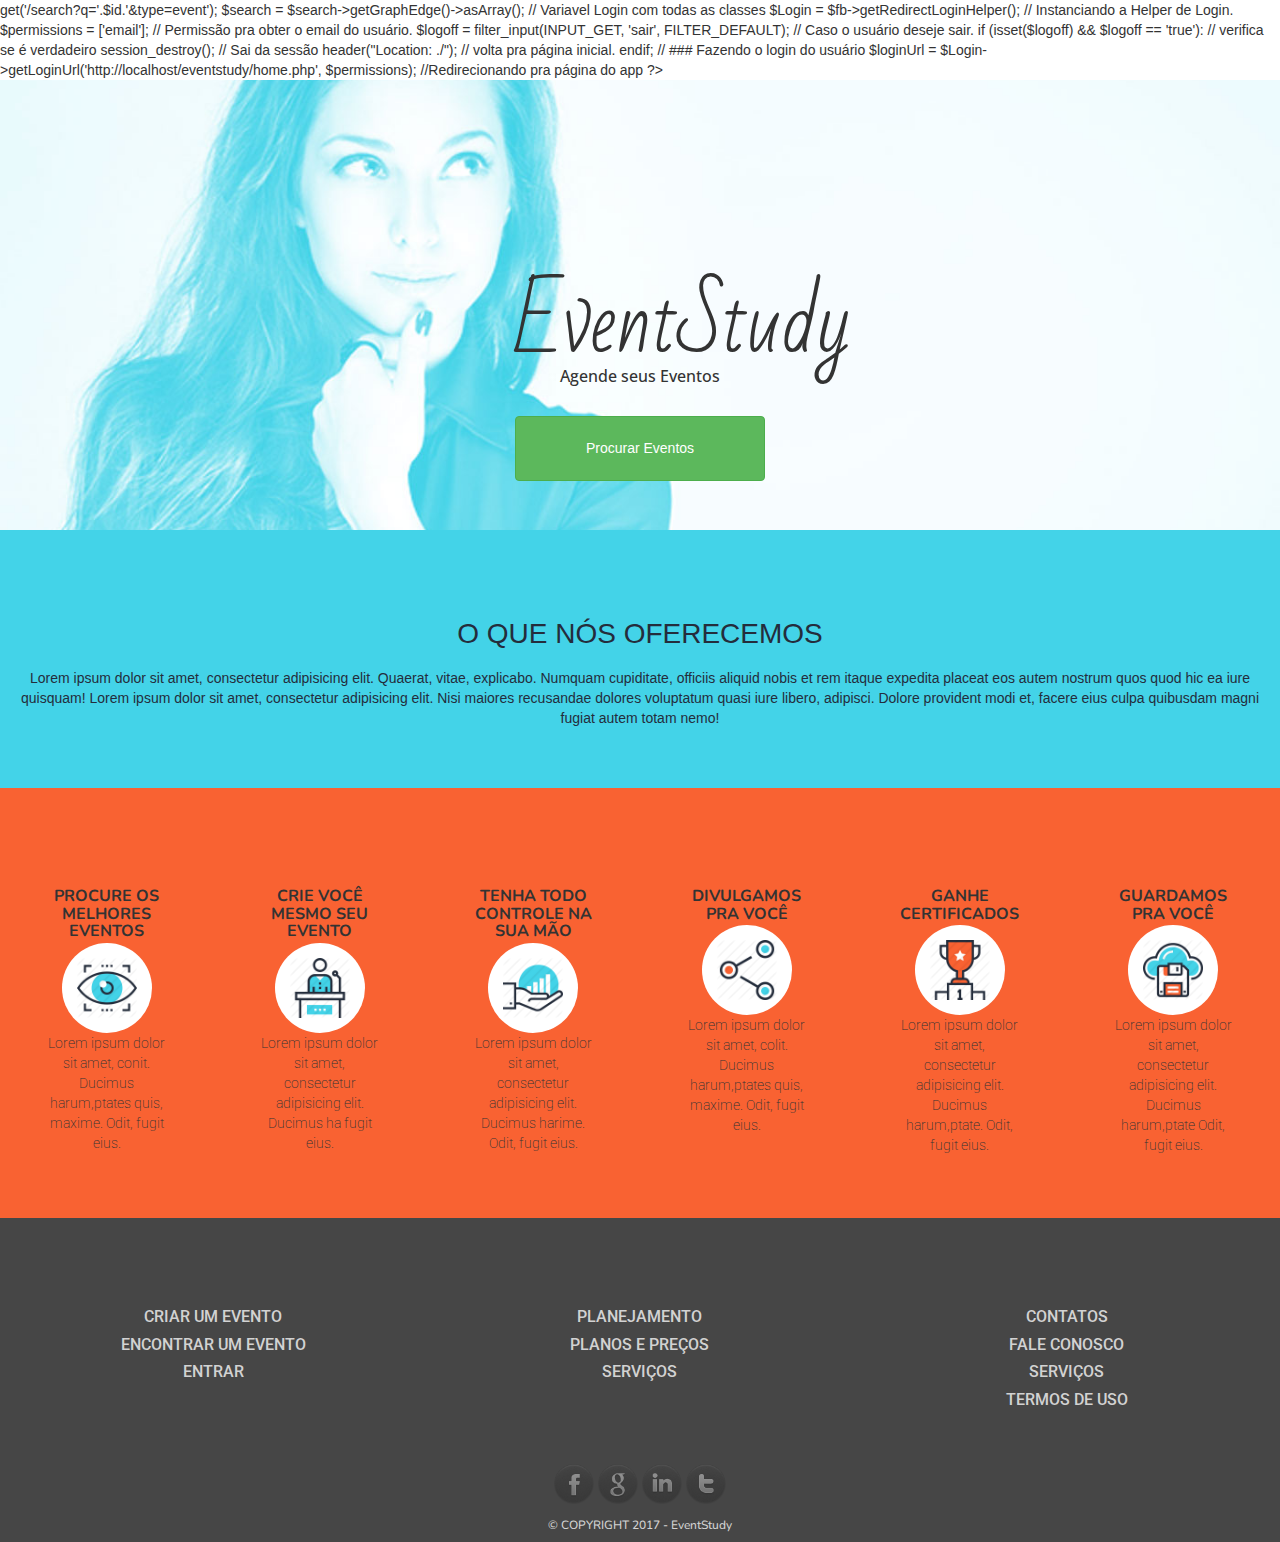
<file: index.html>
<?php

// ### Configuração inicial ###
require_once 'teste/_app/config.php';


$id = $_POST['aqui'];


    // type can be user, group, page or event
    $search = $fb->get('/search?q='.$id.'&type=event');
    $search = $search->getGraphEdge()->asArray();

// Variavel Login com todas as classes
$Login = $fb->getRedirectLoginHelper(); //  Instanciando a Helper de Login.
$permissions = ['email']; // Permissão pra obter o email do usuário.

$logoff = filter_input(INPUT_GET, 'sair', FILTER_DEFAULT); // Caso o usuário deseje sair.
if (isset($logoff) && $logoff == 'true'): // verifica  se é verdadeiro
    session_destroy(); // Sai da sessão
    header("Location: ./"); // volta pra página inicial.
endif;

// ### Fazendo o login do usuário
$loginUrl = $Login->getLoginUrl('http://localhost/eventstudy/home.php', $permissions); //Redirecionando pra página do app
 ?>

<!DOCTYPE html>
<html lang="pt-br">
  <head>
    <meta charset="utf-8">
    <meta http-equiv="X-UA-Compatible" content="IE=edge">
    <meta name="viewport" content="width=device-width, initial-scale=1">
    <!-- The above 3 meta tags *must* come first in the head; any other head content must come *after* these tags -->
    <title>EventStudy - Agende seus eventos</title>

    <!-- Bootstrap -->
    <link href="css/bootstrap.min.css" rel="stylesheet">
    <link href="css/normalize.css" rel="stylesheet">
    <link href="css/pagina_inicial.css" rel="stylesheet">
   <link href="https://fonts.googleapis.com/css?family=Bad+Script|Nunito|Open+Sans|Roboto" rel="stylesheet">

    <!-- HTML5 shim and Respond.js for IE8 support of HTML5 elements and media queries -->
    <!-- WARNING: Respond.js doesn't work if you view the page via file:// -->
    <!--[if lt IE 9]>
      <script src="https://oss.maxcdn.com/html5shiv/3.7.3/html5shiv.min.js"></script>
      <script src="https://oss.maxcdn.com/respond/1.4.2/respond.min.js"></script>
    <![endif]-->
  </head>
  <body>

    <header class="cabecalho">
    	<div class="container-fluid">
    		<div class="row">
    			<h1>EventStudy</h1>
    			<h5>Agende seus Eventos</h5>
    			<a href="pagina_inicial.php"><button class="btn btn-success botao-cabecalho">Procurar Eventos</button></a>
    		</div>
    	</div>
    </header>

    <section class="oferecemos">
    	<div class="container-fluid">
    		<div class="row">
    			<div class="col-lg-12 col-md-12">
    				<h1>O QUE NÓS OFERECEMOS</h1>
    				<p>Lorem ipsum dolor sit amet, consectetur adipisicing elit. Quaerat, vitae, explicabo. Numquam cupiditate, officiis aliquid nobis et rem itaque expedita placeat eos autem nostrum quos quod hic ea iure quisquam! Lorem ipsum dolor sit amet, consectetur adipisicing elit. Nisi maiores recusandae dolores voluptatum quasi iure libero, adipisci. Dolore provident modi et, facere eius culpa quibusdam magni fugiat autem totam nemo! </p>
    			</div>
    		</div>
    	</div>
    </section>


    <section class="motivos">
    	<div class="container-fluid">
    		<div class="row">
    			<div class="EventMotivo">
				<div class="col-lg-2 col-md-2 EventCol">

					<div class="MotivosImagens">
						<h3>Procure os Melhores Eventos</h3>
						<div class="imgMotivo"><img src="imagens/motivos/295947.png" alt="olho"></div>
						<p>Lorem ipsum dolor sit amet, conit. Ducimus harum,ptates quis, maxime. Odit, fugit eius.</p>
					</div>
				</div>
				<div class="col-lg-2 col-md-2 EventCol ">
					<div class="MotivosImagens">
						<h3>Crie você mesmo seu evento</h3>
						<div class="imgMotivo"><img src="imagens/motivos/296403.png" alt="olho"></div>
						<p>Lorem ipsum dolor sit amet, consectetur adipisicing elit. Ducimus ha fugit eius.</p>
					</div>

				</div>

				<div class="col-lg-2 col-md-2 EventCol ">
					<div class="MotivosImagens">
						<h3>Tenha todo controle na sua mão</h3>
						<div class="imgMotivo"><img src="imagens/motivos/296336.png" alt="olho"></div>
						<p>Lorem ipsum dolor sit amet, consectetur adipisicing elit. Ducimus harime. Odit, fugit eius.</p>
					</div>
				</div>
				<div class="col-lg-2 col-md-2 EventCol">
					<div class="MotivosImagens">
						<h3>Divulgamos pra você</h3>
						<div class="imgMotivo"><img src="imagens/motivos/283903.png" alt="olho"></div>
						<p>Lorem ipsum dolor sit amet, colit. Ducimus harum,ptates quis, maxime. Odit, fugit eius.</p>
					</div>

				</div>
				<div class="col-lg-2 col-md-2 EventCol">

					<div class="MotivosImagens">
						<h3>Ganhe certificados</h3>
						<div class="imgMotivo"><img src="imagens/motivos/296339.png" alt="olho"></div>
						<p>Lorem ipsum dolor sit amet, consectetur adipisicing elit. Ducimus harum,ptate. Odit, fugit eius.</p>
					</div>
				</div>
				<div class="col-lg-2 col-md-2 EventCol">
					<div class="MotivosImagens">
						<h3>Guardamos pra você</h3>
						<div class="imgMotivo"><img src="imagens/motivos/297538.png" alt="olho"></div>
						<p>Lorem ipsum dolor sit amet, consectetur adipisicing elit. Ducimus harum,ptate Odit, fugit eius.</p>
					</div>
				</div>

    			</div>	<!-- fim teste -->

    		</div>
    	</div>
    </section>


    <!-- PRÉ RODAPE -->

    <section class="pre-rodape">
    	<div class="container-fluid">
    		<div class="row">
    			<div class="col-lg-4 col-md-4 pRodape">

    				<h4><a href="#">Criar um Evento</a></h4>
    				<h4><a href="#">Encontrar um Evento</a></h4>
    				<h4><a href="#">Entrar</a></h4>

    			</div>

    			<div class="col-lg-4 col-md-4 pRodape">

    				<h4><a href="#">Planejamento</a></h4>
    				<h4><a href="#">Planos e preços</a></h4>
    				<h4><a href="#">Serviços</a></h4>
    			</div>

    			<div class="col-lg-4 col-md-4 pRodape">
    				<h4><a href="#">Contatos</a></h4>
    				<h4><a href="#">Fale Conosco</a></h4>
    				<h4><a href="#">Serviços</a></h4>
    				<h4><a href="#">Termos de Uso</a></h4>
    			</div>
    		</div>
    	</div>
    </section>

    <footer class="rodape">
    	<div class="container-fluid">
    		<div class="row">
    			<div class="col-lg-12 col-md-12">
    				 <div class="redesocial">
             			 <a href="#" id="facebook"><img src="imagens/icones/facebook_dark.png"></a>
            			 <a href="#"id="google" ><img src="imagens/icones/google_dark.png"></a>
            			 <a href="#"  id="in"><img src="imagens/icones/in_dark.png"></a>
             			 <a href="#" id="twitter"><img src="imagens/icones/twitter_dark.png"></a>
         			 </div>
    				<h6>&copy COPYRIGHT 2017 - EventStudy</h6>
    			</div>
    		</div>
    	</div>
    </footer>




    <!-- jQuery (necessary for Bootstrap's JavaScript plugins) -->
    <script src="https://ajax.googleapis.com/ajax/libs/jquery/1.12.4/jquery.min.js"></script>
    <!-- Include all compiled plugins (below), or include individual files as needed -->
    <script src="js/bootstrap.min.js"></script>
  </body>
</html>
</file>
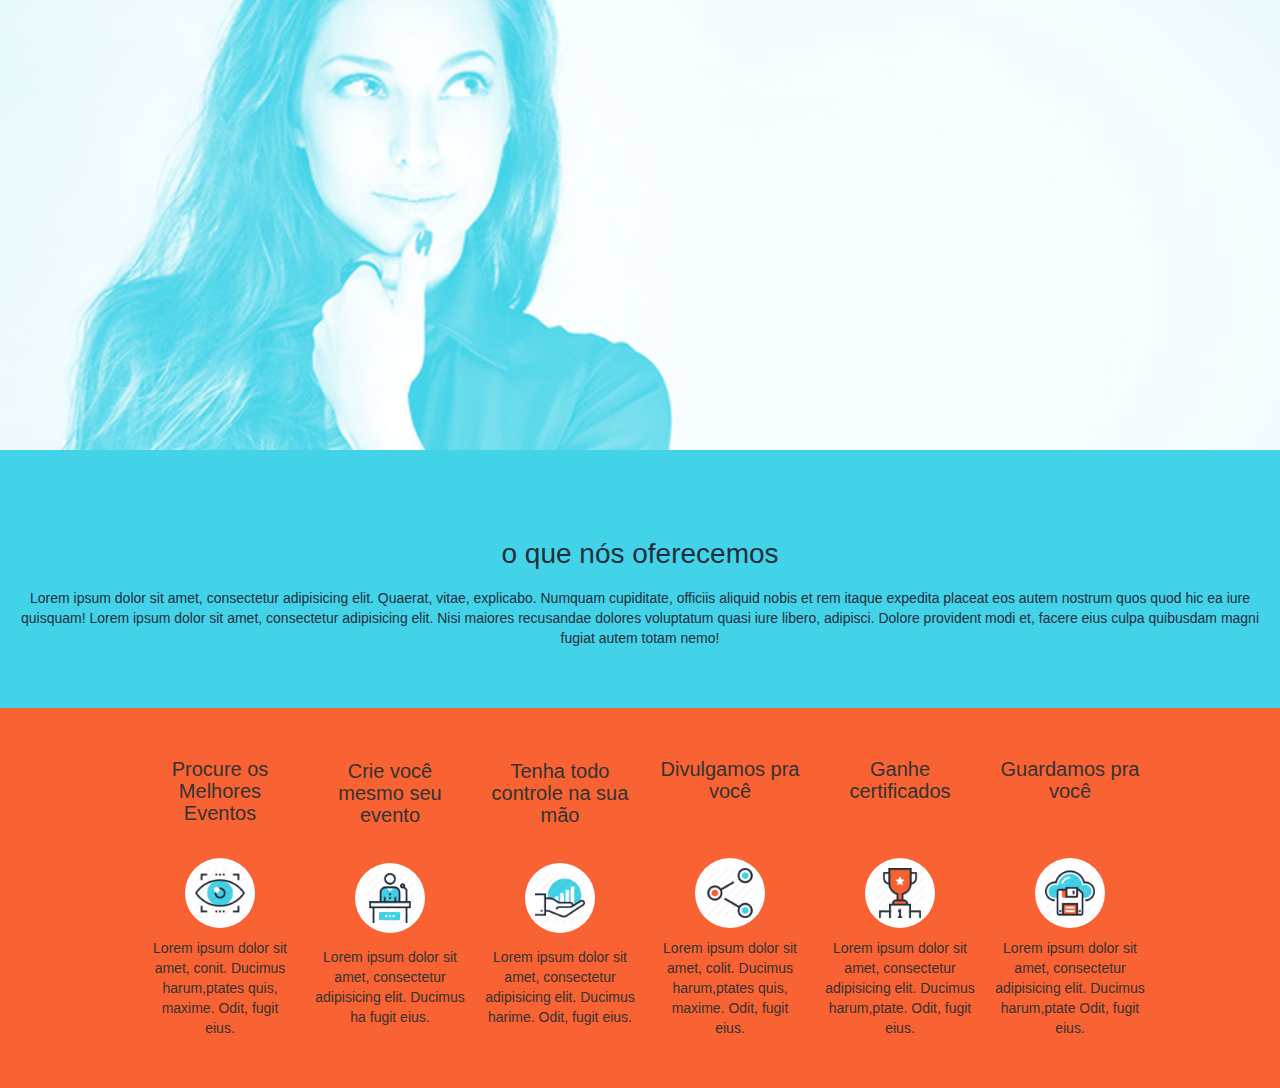
<file: Projeto/index.html>
<!DOCTYPE html>
<html lang="en">
  <head>
    <meta charset="utf-8">
    <meta http-equiv="X-UA-Compatible" content="IE=edge">
    <meta name="viewport" content="width=device-width, initial-scale=1">
    <!-- The above 3 meta tags *must* come first in the head; any other head content must come *after* these tags -->
    <title>Event.com</title>

    <!-- Bootstrap -->
    <link href="css/bootstrap.min.css" rel="stylesheet">
    <link href="css/normalize.css" rel="stylesheet">
    <link href="css/pagina_inicial.css" rel="stylesheet">

    <!-- HTML5 shim and Respond.js for IE8 support of HTML5 elements and media queries -->
    <!-- WARNING: Respond.js doesn't work if you view the page via file:// -->
    <!--[if lt IE 9]>
      <script src="https://oss.maxcdn.com/html5shiv/3.7.3/html5shiv.min.js"></script>
      <script src="https://oss.maxcdn.com/respond/1.4.2/respond.min.js"></script>
    <![endif]-->
  </head>
  <body>
    
    <header class="cabecalho">
    	<div class="container-fluid">
    		<div class="row">
    			
    		</div>
    	</div>
    </header>
    
    <section class="oferecemos">
    	<div class="container-fluid">
    		<div class="row">
    			<div class="col-lg-12 col-md-12">
    				<h1>o que nós oferecemos</h1>
    				<p>Lorem ipsum dolor sit amet, consectetur adipisicing elit. Quaerat, vitae, explicabo. Numquam cupiditate, officiis aliquid nobis et rem itaque expedita placeat eos autem nostrum quos quod hic ea iure quisquam! Lorem ipsum dolor sit amet, consectetur adipisicing elit. Nisi maiores recusandae dolores voluptatum quasi iure libero, adipisci. Dolore provident modi et, facere eius culpa quibusdam magni fugiat autem totam nemo! </p>
    			</div>
    		</div>
    	</div>
    </section>
    
    
    <section class="motivos">
    	<div class="container-fluid">
    		<div class="row">
    			<div class="col-lg-2 col-md-2 teste">
    			
    				<div class="MotivosImagens">
    					<h3>Procure os Melhores Eventos</h3>
    					<div class="imgMotivo"><img src="imagens/motivos/295947.png" alt="olho"></div>
    					<p>Lorem ipsum dolor sit amet, conit. Ducimus harum,ptates quis, maxime. Odit, fugit eius.</p>
    				</div>
    			</div>	
    			<div class="col-lg-2 col-md-2 teste ">	
    				<div class="MotivosImagens">
    					<h3>Crie você mesmo seu evento</h3>
    					<div class="imgMotivo"><img src="imagens/motivos/296403.png" alt="olho"></div>
    					<p>Lorem ipsum dolor sit amet, consectetur adipisicing elit. Ducimus ha fugit eius.</p>
    				</div>
    				
    			</div>	
    			
    			<div class="col-lg-2 col-md-2 teste ">
    				<div class="MotivosImagens">
    					<h3>Tenha todo controle na sua mão</h3>
    					<div class="imgMotivo"><img src="imagens/motivos/296336.png" alt="olho"></div>
    					<p>Lorem ipsum dolor sit amet, consectetur adipisicing elit. Ducimus harime. Odit, fugit eius.</p>
    				</div>
    			</div>	
    			<div class="col-lg-2 col-md-2 teste">
    				<div class="MotivosImagens">
    					<h3>Divulgamos pra você</h3>
    					<div class="imgMotivo"><img src="imagens/motivos/283903.png" alt="olho"></div>
    					<p>Lorem ipsum dolor sit amet, colit. Ducimus harum,ptates quis, maxime. Odit, fugit eius.</p>
    				</div>
    			
    			</div>
    			<div class="col-lg-2 col-md-2 teste">
    			
    				<div class="MotivosImagens">
    					<h3>Ganhe certificados</h3>
    					<div class="imgMotivo"><img src="imagens/motivos/296339.png" alt="olho"></div>
    					<p>Lorem ipsum dolor sit amet, consectetur adipisicing elit. Ducimus harum,ptate. Odit, fugit eius.</p>
    				</div>
    			</div>
    			<div class="col-lg-2 col-md-2 teste">	
    				<div class="MotivosImagens">
    					<h3>Guardamos pra você</h3>
    					<div class="imgMotivo"><img src="imagens/motivos/297538.png" alt="olho"></div>
    					<p>Lorem ipsum dolor sit amet, consectetur adipisicing elit. Ducimus harum,ptate Odit, fugit eius.</p>
    				</div>
    			</div>
    				
    					
    			
    		</div>
    	</div>
    </section>

    <!-- jQuery (necessary for Bootstrap's JavaScript plugins) -->
    <script src="https://ajax.googleapis.com/ajax/libs/jquery/1.12.4/jquery.min.js"></script>
    <!-- Include all compiled plugins (below), or include individual files as needed -->
    <script src="js/bootstrap.min.js"></script>
  </body>
</html>
</file>
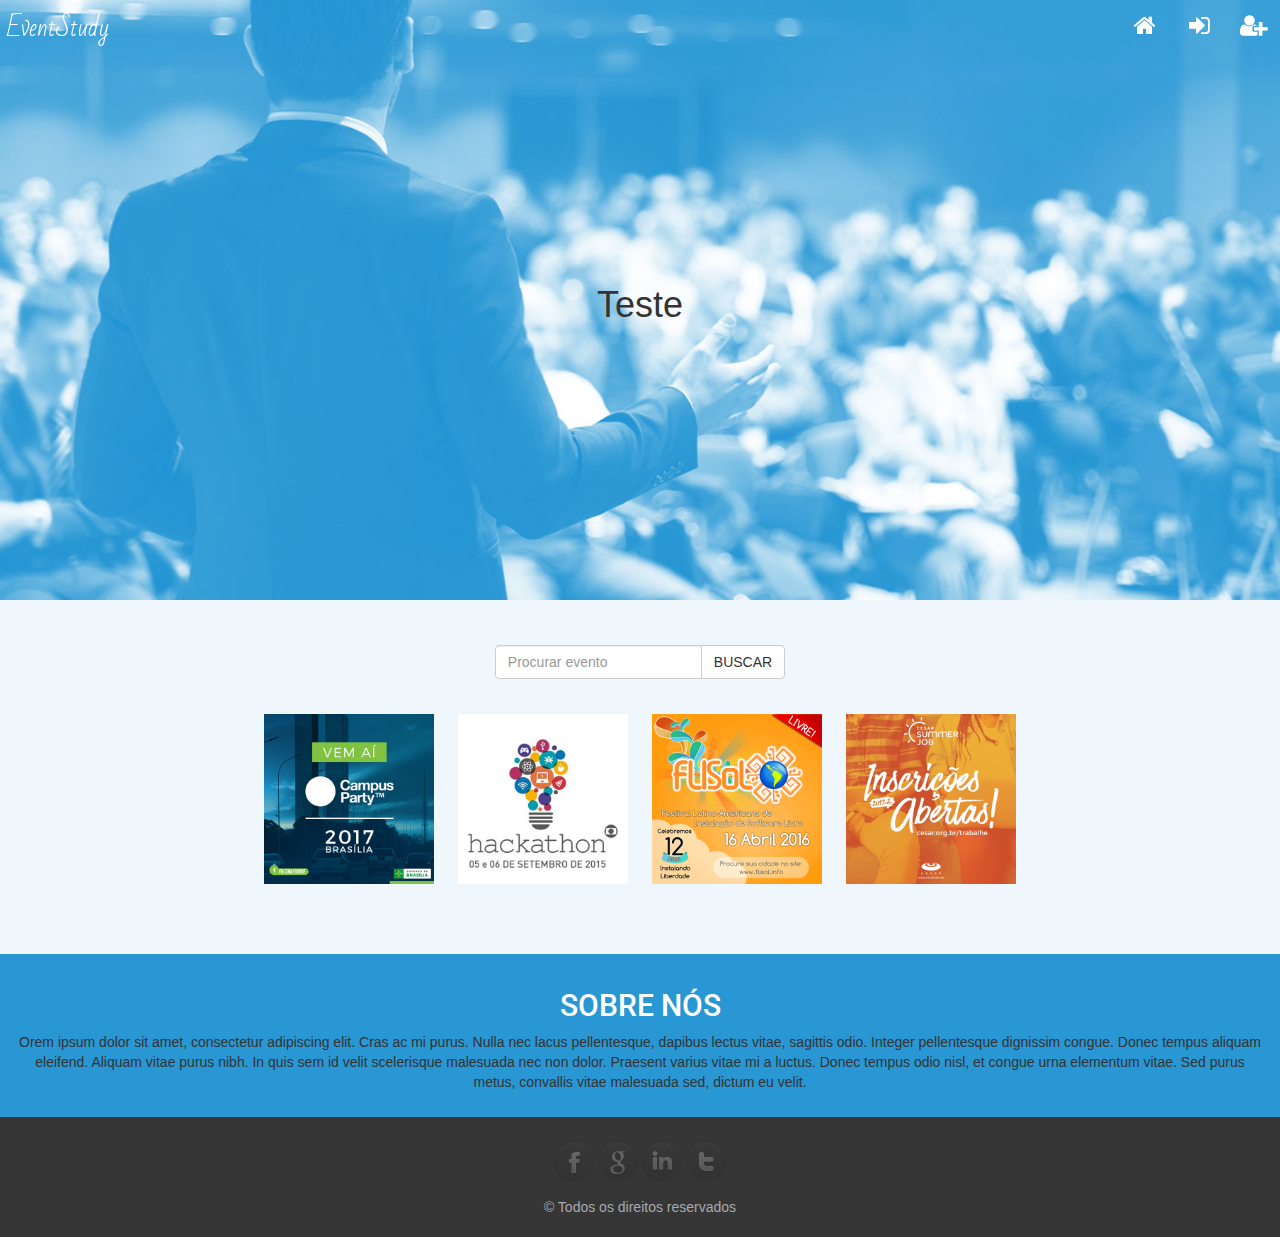
<file: pagina_inicial.html>
<!DOCTYPE html>
<html lang="en">

<head>
    <meta charset="utf-8">
    <meta http-equiv="X-UA-Compatible" content="IE=edge">
    <meta name="viewport" content="width=device-width, initial-scale=1">
    <!-- The above 3 meta tags *must* come first in the head; any other head content must come *after* these tags -->
    <title>EventStudy</title>

    <!--Fontes-->
    <link href="https://fonts.googleapis.com/css?family=Audiowide" rel="stylesheet">
    <link href="https://fonts.googleapis.com/css?family=Bangers" rel="stylesheet">
    <!-- Bootstrap -->
    <link rel="stylesheet" href="https://maxcdn.bootstrapcdn.com/bootstrap/3.3.7/css/bootstrap.min.css" integrity="sha384-BVYiiSIFeK1dGmJRAkycuHAHRg32OmUcww7on3RYdg4Va+PmSTsz/K68vbdEjh4u" crossorigin="anonymous">
    <link rel="stylesheet" type="text/css" href="css/estilo.css">
    <link rel="stylesheet" href="css/fontes/css/font-awesome.min.css">
    <link href="https://fonts.googleapis.com/css?family=Bad+Script|Nunito|Open+Sans|Roboto" rel="stylesheet">
    <!-- HTML5 shim and Respond.js for IE8 support of HTML5 elements and media queries -->
    <!-- WARNING: Respond.js doesn't work if you view the page via file:// -->
    <!--[if lt IE 9]>
      <script src="https://oss.maxcdn.com/html5shiv/3.7.3/html5shiv.min.js"></script>
      <script src="https://oss.maxcdn.com/respond/1.4.2/respond.min.js"></script>
    <![endif]-->
    <script src="js/jquery-3.2.1.min.js"></script>
    <script>
        $(function() {
            var nav = $('#minhaNavbar');
            $(window).scroll(function() {
                if ($(this).scrollTop() > 170) {
                    nav.addClass("menu-fixo");

                    nav.removeClass("navegacao");
                } else {

                    nav.removeClass("menu-fixo");
                }
            });
        });

        $(document).ready(function() {
            $(".aki1").click(function() {
                $(".sidebar_login").toggle();
                $(".toggle_menu").addClass("opacity_one");
            });

            $(".toggle_menu").click(function() {
                $(".sidebar_login").toggle();
                /*$(".sidebar_login").removeClass("hide_menu");*/
                $(".toggle_menu").removeClass("opacity_one");
            });
        });



        $(document).ready(function() {
            $(".aki2").click(function() {
                $(".sidebar_cadastro").toggle();
                $(".toggle_menu2").addClass("opacity_one2");
            });

            $(".toggle_menu2").click(function() {
                $(".sidebar_cadastro").toggle();

                $(".toggle_menu2").removeClass("opacity_one2");
            });
        });

        $(document).ready(function() {  
    
    $(".fechar_sidebar_se_clicado").mouseup(function(e) { /*Divs/Sections com essa classe serão as afetadas pelo cloque fora das sidebars*/ 
        
        var subject = $(".sidebar_login, .sidebar_cadastro"); /*As que serão fechadas*/

        if(e.target.id != subject.attr('id'))
        {
            subject.fadeOut(1); /*Tempo em milisegundos para a sidebar desaparecer(esse tempo específico é necessário para criar o efeito)*/
        }
     });
});

    </script>

    

</head>

<body>


   <div  id="minhaNavbar" class="minhaNav">
       <ul>
          <li id="logo"><a href="#">EventStudy</a></li>
         
          
          <li style="float:right" class="scroll toggle_menu2 toggled " href="#"><i class="fa fa-user-plus icones_menus" aria-hidden="true"></i>
          <li style="float:right" class="scroll toggle_menu toggled " href="#"><i class="fa fa-sign-in icones_menus" aria-hidden="true"></i></li>
           <li style="float:right" class="" href="pagina_inicial.html"><i class="fa fa-home icones_menus" aria-hidden="true"></i></li>
</li>
        </ul>
   </div>




    <!-- INICIO SIDEBAR LOGIN-->
    <section class="sidebar_login">
        <i class="fa fa-times aki1"></i>

        <center>
            <a class="boxed-item" href="#">
                <h3>LOGIN</h3>
            </a>

            <div>
                <form action="#" class="form-group">
                    <label for="Login">Login</label><br>
                    <input type="text" name="login"><br><br>
                    <label for="Senha">Senha</label><br>
                    <input type="password" name="senha"><br><br>
                    <input class="btn btn-info" type="submit" value="Entrar">

                </form>
                <a href="#">
                    <h6>Esqueceu senha?</h6>
                </a>
                <a href="#">
                    <h6>Cadastrar novo usuário</h6>
                </a>
                <i class="fa fa-google" aria-hidden="true"></i>
                <i class="fa fa-facebook" aria-hidden="true"></i>
                <i class="fa fa-twitter" aria-hidden="true"></i>
            </div>
        </center>
    </section>

    <!-- FIM SIDEBAR LOGIN -->

    <!-- INICIO SIDEBAR CADASTRO -->
    <section class="sidebar_cadastro">
        <i class="fa fa-times aki2"></i>

        <center>
            <a class="boxed-item" href="#">
                <h3>CADASTRO</h3>
            </a>

            <div>
                <form action="#" class="form-group">

                    <label for="Login">Login</label><br>
                    <input type="text" name="login"><br><br>

                    <label for="Email">Email</label><br>
                    <input type="text" name="email"><br><br>

                    <label for="Senha">Senha</label><br>
                    <input type="password" name="senha"><br><br>

                    <label for="Repita-a-senha">Repita a senha</label><br>
                    <input type="password" name="senha-repetida"><br><br>

                    <input class="btn btn-info" type="submit" value="Entrar">

                </form>
                <a href="#">
                    <h6>Esqueceu senha?</h6>
                </a>
                <a href="#">
                    <h6>Já estou cadastrado</h6>
                </a>
                <i class="fa fa-google" aria-hidden="true"></i>
                <i class="fa fa-facebook" aria-hidden="true"></i>
                <i class="fa fa-twitter" aria-hidden="true"></i>
            </div>
        </center>
    </section>

    <!-- FIM SIDEBAR CADASTRO -->


    <section class="primeira-sessao fechar_sidebar_se_clicado">
        <div class="container-fluid">
            <div class="row">
                <div class="col-lg-12 col-md-12">
                    <h1>Teste</h1>
                </div>
            </div>
        </div>
    </section>


    <section class="eventos-index fechar_sidebar_se_clicado">

        <div  class="buscar col-lg-12 col-md-12 ">
            <div  class="input-group">
                <input type="text" class="form-control input-buscar" placeholder="Procurar evento">
                <span class="input-group-btn">
        <button class="btn btn-default" type="button">BUSCAR</button>
      </span>
            </div>
            <!-- /input-group -->
        </div>


        <div class="col-lg-12 col-md-12">
            <img src="imagens/eventos/campusparty.png">
            <img src="imagens/eventos/hackthon.jpg">
            <img src="imagens/eventos/flisol.png">
            <img src="imagens/eventos/foto-2-1.png">

        </div>
    </section>

    <section class="sobre-nos fechar_sidebar_se_clicado">
        <div>
            <h2>Sobre Nós</h2>
            <p>Orem ipsum dolor sit amet, consectetur adipiscing elit. Cras ac mi purus. Nulla nec lacus pellentesque, dapibus lectus vitae, sagittis odio. Integer pellentesque dignissim congue. Donec tempus aliquam eleifend. Aliquam vitae purus nibh. In quis sem id velit scelerisque malesuada nec non dolor. Praesent varius vitae mi a luctus. Donec tempus odio nisl, et congue urna elementum vitae. Sed purus metus, convallis vitae malesuada sed, dictum eu velit.</p>
        </div>
    </section>

    <footer>
        <div class="redesocial fechar_sidebar_se_clicado">
            <a href="#" id="facebook"><img src="imagens/icones/facebook_dark.png"></a>
            <a href="#" id="google"><img src="imagens/icones/google_dark.png"></a>
            <a href="#" id="in"><img src="imagens/icones/in_dark.png"></a>
            <a href="#" id="twitter"><img src="imagens/icones/twitter_dark.png"></a>
        </div>
        <p>&copy; Todos os direitos reservados</p>
    </footer>





    <!-- jQuery (necessary for Bootstrap's JavaScript plugins) -->
    <script src="https://ajax.googleapis.com/ajax/libs/jquery/1.12.4/jquery.min.js"></script>
    <!-- Include all compiled plugins (below), or include individual files as needed -->
    <script src="https://maxcdn.bootstrapcdn.com/bootstrap/3.3.7/js/bootstrap.min.js" integrity="sha384-Tc5IQib027qvyjSMfHjOMaLkfuWVxZxUPnCJA7l2mCWNIpG9mGCD8wGNIcPD7Txa" crossorigin="anonymous"></script>

</body>

</html>
</file>
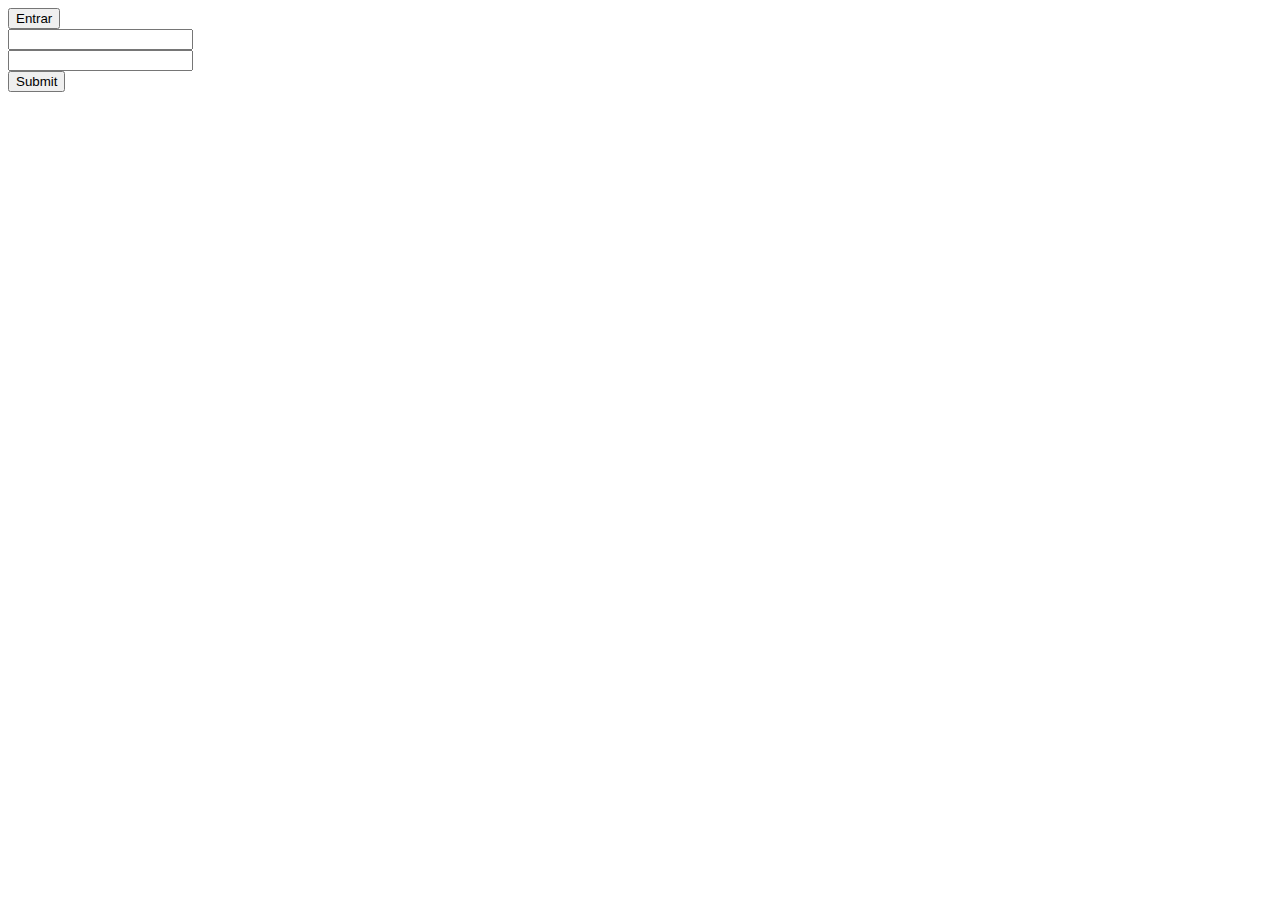
<file: js/dropdown/dropdown.html>
<!DOCTYPE html>
<html>
<head>
	<title>DropDown</title>

	<script >
		
		function dropdown() {
			document.getElementById("drop-inner").classList.toggle("show");
		}
	</script>



</head>
<body>
	<div class="dropdown">
		<button onclick="dropdown()" class="drop-button">Entrar</button>
		<div id="drop-inner" class="dropdown-content">
			<form>
				<input type="text" name=""><br>
				<input type="password" name=""><br>
				<input type="submit" name=""><br>
			</form>
		</div>
	</div>
</body>
</html>
</file>
<file: css/pagina_inicial.css>
/* AZUL CLARO = #43d3e8   */
/* LARANJA = #f96232  */
/* AZUL ESCURO = #242d3c */


body {
	padding:0;
	margin: 0;
	overflow-x: hidden;
}

/* HEADER */

.cabecalho {
	width: 100%;
	height: 450px;
	background-image: url(../imagens/mulher-pensativa-bkground.jpg);
	background-repeat: no-repeat;
	background-size: cover;
	background-position: right;
	text-align: center;

}

.cabecalho h1 {
	width: 250px;
	font-family: "Bad Script",Arial,sans-serif;
	font-size: 30pt;
	margin: 0 auto;
	margin-top: 200px
}

.cabecalho h5 {
	font-family: "Open Sans",Arial,sans-serif;
	font-size: 10pt;
	margin: 0;
}

.botao-cabecalho {
	margin: 30px;
	height: 50px;
	width: 200px
}


/* OFERECEMOS */

.oferecemos {
	padding: 70px 0 50px;
	width: 100%;
	height: auto;
	background-color: #43d3e8;
	color: #242d3c;
	display: flex;
	flex-direction: column;
	justify-content: space-around;
	text-align: center;
	align-items: center;
}

.teste {

	display: flex;
	flex-direction:column;
	justify-content: center;

}

.motivos {
	width: 100%;
	background-color: #f96232;
	padding-top: 50px;
	padding-bottom: 50px;


}

.EventMotivo {
	display: flex;
	flex-direction: row;
	justify-content: space-around;
	flex-wrap: wrap;
	text-align: center;
}

.EventCol {
	height: 300px;
	width: 150px;
	margin-top: 30px;
}

.motivos img {
	height: 60px;
	margin: 15px 0 15px 0;
	margin-top: 15px;

}

.imgMotivo {
	height: 90px;
	width: 90px;
	background-color: #fff;
	border-radius: 50%;
	margin: 0 auto;
}

.EventCol h3 {
	text-transform: uppercase;
	font-family: "Nunito",Arial,sans-serif;
	font-weight: 700;
	font-size: 12pt;
	margin-bottom: 2px;

}

.EventCol p {
	font-family: "Roboto",Arial,sans-serif;
	font-weight: 200;
}


/** PRE RODAPE **/

.pre-rodape {
	width: 100%;
	padding-top: 50px;
	padding-bottom: 10px;
	background-color: #464646;
	text-align: center;

}

.pRodape {
	margin-top: 30px;
	margin-bottom: 15pt;
}
.pre-rodape a {
	text-decoration: none;
	color: #d2d2d2;
	font-family: "Roboto",Arial,sans-serif;
	text-transform: uppercase;
	font-size: 12pt;
	transition: 0.5s;
}

.pre-rodape a:hover {

	color: #43d3e8;
}

.rodape {
	margin-top: 0px;
	text-align: center;
	background-color: #464646;
}


.redesocial{
    display: flex;
    flex-direction: row;
	justify-content: center;
    align-items: center;
    height: 70px;
	margin-bottom: -10px;

}

.rodape h6 {
	font-family: "Nunito",Arial,sans-serif;
	color: #d2d2d2;
}
footer a img {
    display: flex;
    flex-direction: row;
    justify-content: space-around;
    align-items: center;
    height: 40px;
    opacity: 0.5;
    transition: 0.5s;
    margin:2px;

}
footer a img:hover{
    height:40px;
    opacity: 1.0;
}

/* Botão google sign in */
@import url(http://fonts.googleapis.com/css?family=Open+Sans:400italic,600italic,600,700,400);
.g-signin2,
.g-signin2 .abcRioButton {
	display: block;
	data-width: 50px;
	data-height: 50px;
	border-radius: 50px;
	margin-top: 10px;
padding: -2px;

}

/* MEDIA QUERY PARA MAIORES QUE 798px*/
@media only screen and (min-width: 798px){

	.botao-cabecalho {
		height: 65px;
		width: 250px;
	}

	.cabecalho h1 {
		font-size: 60pt;
	}
	.cabecalho h5 {
		font-size: 12pt;
	}


}


/* MEDIA QUERY PARA MAIORES QUE 1000px */

@media only screen and (min-width: 1000px){

}
</file>
<file: Projeto/css/pagina_inicial.css>
/* AZUL CLARO = #43d3e8   */
/* LARANJA = #f96232  */
/* AZUL ESCURO = #242d3c */


body {
	padding:0;
	margin: 0;
}

/* HEADER */

.cabecalho {
	width: 100%;
	height: 450px;
	background-image: url(../imagens/mulher-pensativa-bkground.jpg);
	background-repeat: no-repeat;
	background-size: cover;
	background-position: right;
	
}


/* OFERECEMOS */

.oferecemos {
	padding: 70px 0 50px;
	width: 100%;
	height: auto;
	background-color: #43d3e8;
	color: #242d3c;
	display: flex;
	flex-direction: column;
	justify-content: space-around;
	text-align: center;
	align-items: center;
}

.teste {
	
	display: flex;
	flex-direction:column;
	justify-content: center;
	
}

.motivos {
	width: 100%;
	height: auto;
	display: flex;
	flex-direction: row;
	justify-content: space-around;
	flex-wrap: wrap;
	text-align: center;
	align-items: center;
	background-color: #f96232;
	padding-bottom: 50px;
	
}

.MotivosImagens {
	
	display: flex;
	flex-direction: row;
	flex-wrap: wrap;
	justify-content: space-around;
	text-align: center;
	align-items: center;
	width: 150px;
	height: 300px;
	margin-top: 30px;
	margin-right: -10px;
	margin-left: 0px;
}

.imgMotivo{
	margin-top: 20px;
	width: 70px;
	height: 70px;
	background-color: #FFF;
	border-radius: 50%;
}


.MotivosImagens img {
	height: 50px;
	margin: 10px;
}

.MotivosImagens  h3 {
	height: 70px;
	font-size: 15pt;
}

.MotivosImagens p {
	margin-top: 10px;
	
}


/* MEDIA QUERY PARA MAIORES QUE 798px*/
@media only screen and (min-width: 798px){
	
}


/* MEDIA QUERY PARA MAIORES QUE 1000px */

@media only screen and (min-width: 1000px){
	
}
</file>
<file: css/estilo.css>
body {
	margin: 0;
	padding: 0;
}

.panel_default {
	border: 1px solid #FFFFFF;
	height: 600px;
	width: 400px;
}


/* NAVEGACAO */

.minhaNav {
    padding-top: 5px;
	width: 100%;
	position: fixed;
	background-color: transparent;
	height: 50px;
	z-index: 9000;
	transition: background-color 1s ease 0s;
}

.minhaNav #logo {
	color: #FFFFFF !mportant;
	font-family: 'Bad Script', Arial, sans-serif;
	text-decoration: none;
	font-size: 18pt;
	transition: text-shadow 5s;
}

.minhaNav #logo a {
	color: #FFF;
}

.minhaNav #logo a:hover {
	text-decoration: none;
	text-shadow: 1px 1px 2px black, 0 0 25px blue, 0 0 5px darkblue;
}

.minhaNav #logo a:visited {
	color: white;
}

ul {
	list-style-type: none;
	margin: 0;
	padding: 0;
	overflow: hidden;
	text-decoration: none;
}

li {
	float: left;
}

li {
	display: block;
	color: white;
	text-align: center;
	padding: 6px 7px;
	text-decoration: none;
}

.minhaNav i {
	padding: 7px;
	font-size: 18pt;
}

.icones_menus {
	margin-top: -5px;
	width: 40px;
	height: 40px;
	background-color: transparent;
	border-radius: 10px;
	transition: all 0.5s;
}

.icones_menus:hover {
	color: #43d3e8;
	font-size: 22pt;
	text-shadow: 1px 1px 2px white, 0 0 2px white, 0 0 2px white;
}


/* FIM NAVEGAÇÃO */


/* SCROOL */

.menu-fixo {
	position: fixed;
	width: 100%;
	height: 50px;
	background-color: #2897d4;
}

.menu-fixo #logo a {
	margin-bottom: 15px;
	font-family: 'Bad Script';
	color: white;
	text-shadow: 1px 1px 2px black, 0 0 25px blue, 0 0 5px darkblue;
}

.menu-fixo .icones_menus {
	text-shadow: 1px 1px 2px #43d3e8, 0 0 25px blue, 0 0 5px darkblue;
}

.menu-fixo .icones_menus:hover {
	text-shadow: 1px 1px 2px white, 0 0 2px white, 0 0 2px white;
}


/* LOGIN SIDEBAR  */

.sidebar_login {
	
	display: none;
	margin-top: 50px;
	position: fixed;
	width: 300px;
	margin-left: 0px;
	overflow: hidden;
	height: 900px;
	background-color: rgba(6, 90, 130, 0.8);
	transition: all 0.3s ease-in-out;
	z-index: 9000;
}

.fa-times {
	right: 10px;
	top: 10px;
	opacity: 0.7;
	cursor: pointer;
	position: absolute;
	color: white;
	transition: all 0.3s ease-in-out;
}

.fa-times:hover {
	opacity: 1;
}

.boxed-item {
	font-family: "Open Sans", Arial, sans-serif;
	font-weight: 200;
	padding: 2px 4px;
	display: inline-block;
	color: #1ae1ff;
	margin-top: 10px;
	text-align: center;
}

.sidebar_login h6,
label {
	font-family: "Roboto", Arial, sans-serif;
	color: #1ae1ff;
}

.hide_menu {
	margin-left: -300px;
}

.opacity_one {
	opacity: 1;
}

.opacity_one2 {
	opacity: 1;
}


/** CADASTRO **/

.sidebar_cadastro {

	overflow-y:scroll;
	display: none;
	margin-top: 50px;
	position: fixed;
	width: 300px;
	height: 100%;
	margin-left: 0px;
	overflow: hidden;
	height: 900px;
	background-color: rgba(6, 90, 130, 0.8);
	transition: all 0.6s ease-in-out;
	z-index: 9000;
}

.fa-times {
	right: 10px;
	top: 10px;
	opacity: 0.7;
	cursor: pointer;
	position: absolute;
	color: white;
	transition: all 0.6s ease-in-out;
}

.fa-times:hover {
	opacity: 1;
}

.scrollCenter{
	overflow-y:show;
}


.sidebar_cadastro h6 {
	color: #1ae1ff;
}

.hide_menu {
	margin-left: -300px;
}

.opacity_one {
	opacity: 1;
}


/*REDESOCIAL*/

.redeSocial {
	width: 150px;
	height: 50px;
	font-size: 25pt;
	text-align: center;
	display: flex;
	flex-direction: row;
	justify-content: center;
}

.redeSocial i {
	margin: 10px;
}

div.face i {
	padding: 10px;
	width: 50px;
	height: 50px;
	background-color: #4b67a1;
	color: white;
	border-radius: 50px;
}

div.googl i {
	padding: 10px;
	width: 50px;
	height: 50px;
	background-color: #db4936;
	color: white;
	border-radius: 50px;
}

div.face i:hover,
div.googl i:hover {
	opacity: 0.8;
}


/** FIM CADASTRO**/


/** Primeira sessão */

.primeira-sessao {
	display: flex;
	flex-direction: row;
	justify-content: space-around;
	text-align: center;
	align-items: center;
	width: 100%;
	background-image: url("../imagens/Palestra_ibc.jpg");
	background-repeat: no-repeat;
	background-position: center center;
	background-size: cover;
	height: 600px;
}


/* Fim primeira sessão **/


/** Eventos index **/

.eventos-index {
	background-color: #eff7fc;
	display: flex;
	flex-direction: column;
	flex-wrap: wrap;
	align-items: center;
	text-align: center;
	width: 100%;
	padding-top: 70px;
	padding-bottom: 60px;
}

.eventos-index .buscar {
	margin-top: -25px;
	margin-bottom: 25px;
	display: flex;
	flex-direction: row;
	justify-content: center;
	text-align: center;
	align-items: center;
	width: 300px;
}

.eventos-index img {
	width: 200px;
	margin: 10px;
}

.osEventos {
			border: 1px solid blue;
			display: flex;
			flex-direction: row;
			justify-content: center;
			flex-wrap: wrap;
		}
		
		.listarEventos {
			border: 1px solid red;
			height: auto;
			width: 320px;
			margin: 10px;
			padding: 5px;
		}


/** FIM eventos index **/

.sobre-nos {
	display: flex;
	flex-direction: column;
	justify-content: space-around;
	background-color: #2897d4;
	width: 100%;
	padding: 15px;
	text-align: center;
	align-items: center;
}

.sobre-nos h2 {
	font-family: "Roboto", Arial, sans-serif;
	text-transform: uppercase;
	color: #FFFFFF;
}


/**** Footer ****/

footer {
	display: flex;
	flex-direction: column;
	align-items: center;
	padding: 10px;
	color: #a6aaad;
	background-color: #363636;
}

.redesocial {
	display: flex;
	flex-direction: row;
	align-items: center;
	height: 70px;
}

footer a img {
	display: flex;
	flex-direction: row;
	justify-content: space-around;
	align-items: center;
	height: 40px;
	opacity: 0.3;
	transition: 0.5s;
	margin: 2px;
}

footer a img:hover {
	height: 40px;
	opacity: 1.0;
}


/* FIM Footer */


/* MEDIA QUERY PARA TABLET */

@media only screen and (min-width: 768px) {
	.eventos-index {
		flex-direction: row;
		justify-content: space-around;
	}
	.eventos-index img {
		width: 170px;
	}
	.eventos-index .buscar {
		width: 450px;
	}
}
</file>
